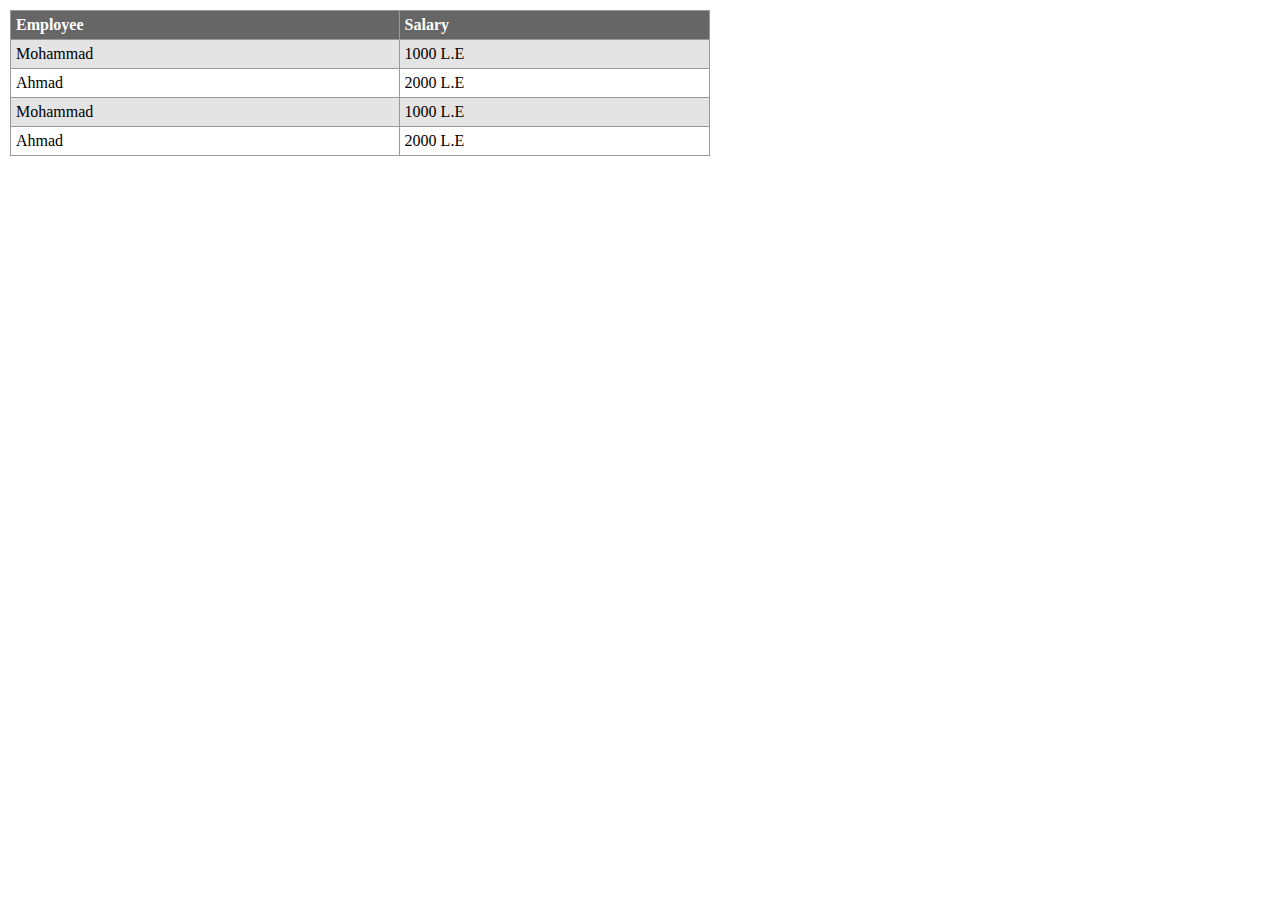
<file: tb-html/index.html>
<!doctype html>
<html lang="en">
<head>
	<meta charset="utf-8">
 
	
	<title>table</title>
	<link rel="stylesheet" type="text/css" href="css/table-style-1.css">
 
	<style>
		* {
			margin: 0;
			padding: 0;
		}
		body {
			padding: 10px;
		}
		table {
			width: 700px;
			border-collapse: collapse;
		}
		
	</style>

 
 
<body>

	<table>
		<tr>
			<th>Employee</th>
			<th>Salary</th>
		</tr>
		<tr>
			<td>Mohammad</td>
			<td>1000 L.E</td>
		</tr>
		<tr>
			<td>Ahmad</td>
			<td>2000 L.E</td>
		</tr>
		<tr>
			<td>Mohammad</td>
			<td>1000 L.E</td>
		</tr>
		<tr>
			<td>Ahmad</td>
			<td>2000 L.E</td>
		</tr>
	</table>
 
</body>
</html>
</file>
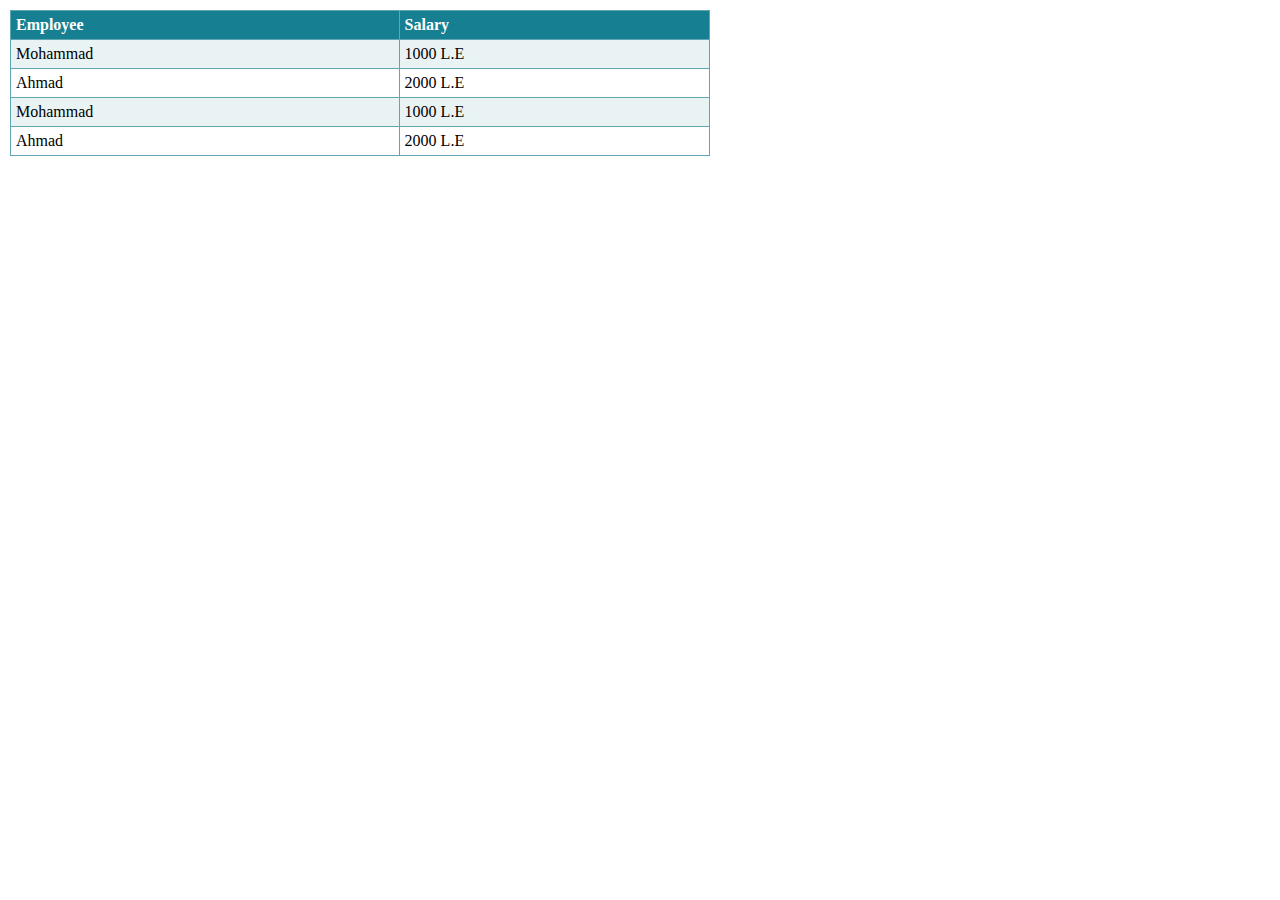
<file: tb-html/indx.htm>
<!doctype html>
<html lang="en">
<head>
	<meta charset="utf-8">
 
	
	<title>table</title>
	<link rel="stylesheet" type="text/css" href="css/table-style-2.css">
 
	<style>
		* {
			margin: 0;
			padding: 0;
		}
		body {
			padding: 10px;
		}
		table {
			width: 700px;
			border-collapse: collapse;
		}
		
	</style>

 
 
<body>

	<table>
		<tr>
			<th>Employee</th>
			<th>Salary</th>
		</tr>
		<tr>
			<td>Mohammad</td>
			<td>1000 L.E</td>
		</tr>
		<tr>
			<td>Ahmad</td>
			<td>2000 L.E</td>
		</tr>
		<tr>
			<td>Mohammad</td>
			<td>1000 L.E</td>
		</tr>
		<tr>
			<td>Ahmad</td>
			<td>2000 L.E</td>
		</tr>
	</table>
 
</body>
</html>
</file>
<file: tb-html/css/table-style-1.css>
table tr td, table tr th {
	border: solid 1px #999;
	padding: 5px;
	text-align: left;
}
table tr th {
	background: #666;
	color: #FFF;
}
table tr:nth-child(2n) {
	background: #E4E4E4;
}
</file>
<file: tb-html/css/table-style-2.css>
table tr td, table tr th {
	border: solid 1px #5DA6B2;
	padding: 5px;
	text-align: left;
}
table tr th {
	background: #167F92;
	color: #FFF;
}
table tr:nth-child(2n) {
	background: #EAF3F3;
}
</file>
